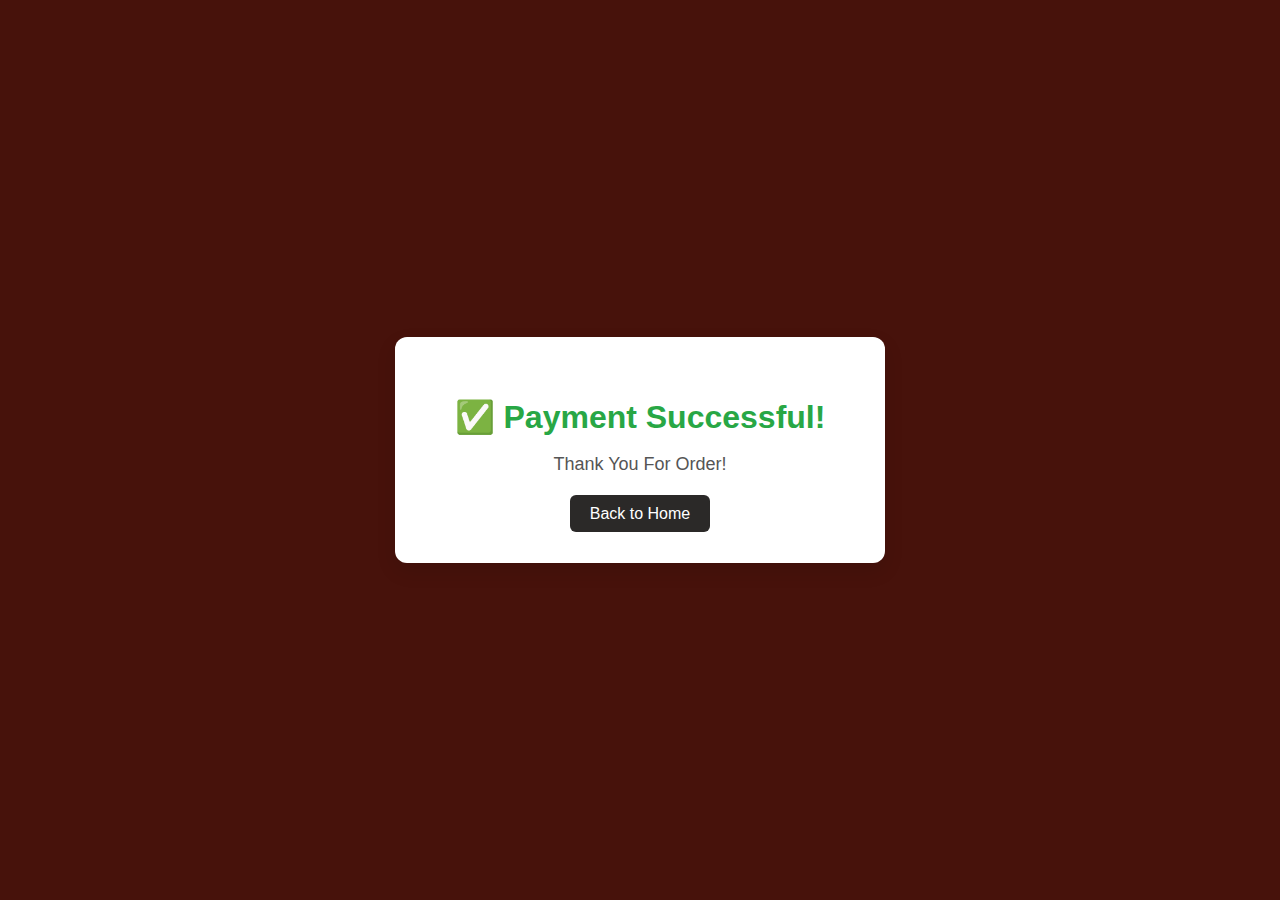
<file: berhasil.html>
<!DOCTYPE html>
<html lang="en">
<head>
    <meta charset="UTF-8">
    <title>Payment Success</title>
    <link rel="stylesheet" href="paymentberhasil.css">
    <style>
        
    </style>
</head>
<body>
    <div class="success-container">
        <h1>✅ Payment Successful!</h1>
        <p>Thank You For Order!</p>
        <a href="home1.html">Back to Home</a>
    </div>
</body>
</html>
</file>
<file: paymentberhasil.css>
body {
            font-family: 'Poppins', sans-serif;
            display: flex;
            justify-content: center;
            align-items: center;
            height: 100vh;
            margin: 0;
            background-color: #47120b;
        }

        .success-container {
            background-color: #fff;
            padding: 40px 60px;
            border-radius: 12px;
            text-align: center;
            box-shadow: 0 8px 20px rgba(0, 0, 0, 0.1);
        }

        .success-container h1 {
            color: #28a745;
            font-size: 32px;
            margin-bottom: 10px;
        }

        .success-container p {
            font-size: 18px;
            color: #555;
            margin-bottom: 30px;
        }

        .success-container a {
            text-decoration: none;
            color: #fff;
            background-color: #2b2928;
            padding: 10px 20px;
            border-radius: 6px;
            font-weight: 500;
        }

        .success-container a:hover {
            background-color: #c74e1f;
        }
</file>
